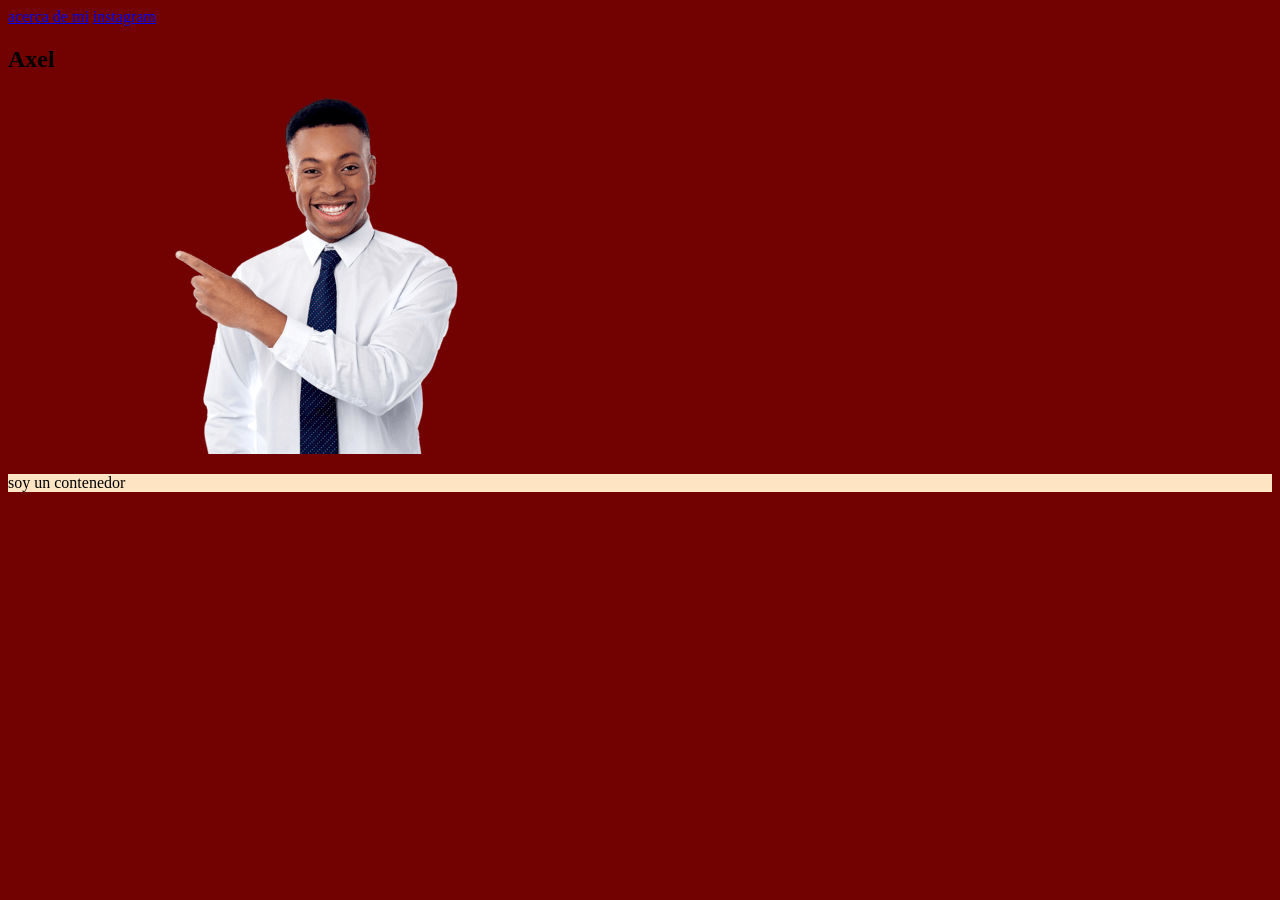
<file: index.html>
<!DOCTYPE html>
<html lang="en">
<head>
    <meta charset="UTF-8">
    <meta name="viewport" content="width=device-width, initial-scale=1.0">
    <title>Axel</title>
    <link rel="stylesheet" href="style.css">
</head>
<body>
    <nav>
        <a href="#acerca">acerca de mi</a>
        <a href="#https://www.instagram.com/?hl=es">instagram</a>
    <h1>Axel</h1>
    <img src="N.png" alt="">
    <div id="acerca" class="contenedor">
        <p>soy un contenedor</p>
    </div>
</body>
</html>
</file>
<file: style.css>
body {background-color: rgb(114, 2, 2);}
.contenedor{
    background-color: bisque;
}
</file>
